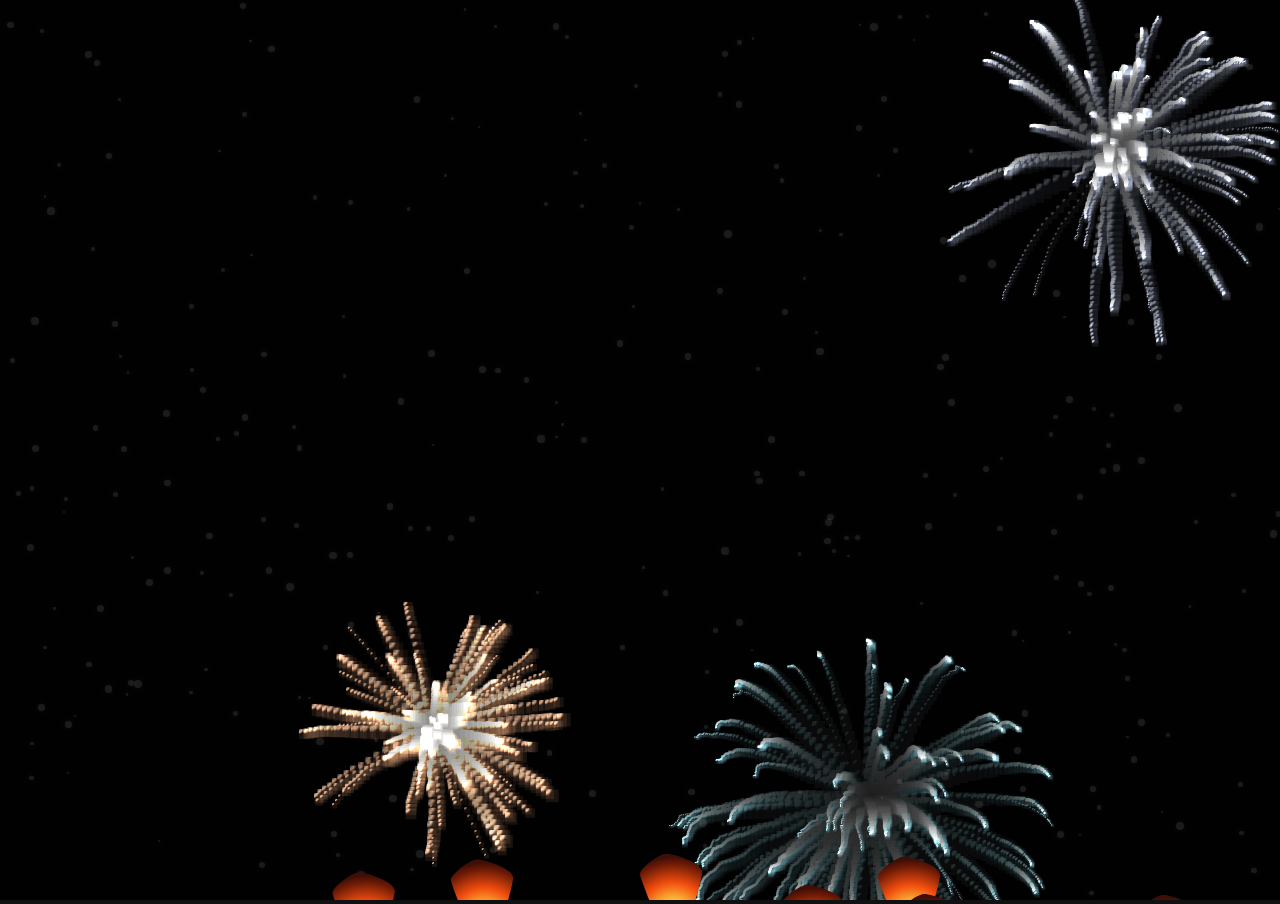
<file: We/sky-lantern/index.html>
<!DOCTYPE html>
<html lang="en">
  <head>
    <meta charset="UTF-8" />
    <meta http-equiv="X-UA-Compatible" content="IE=edge" />
    <meta name="viewport" content="width=device-width, initial-scale=1.0" />
    <title>THE LOVE</title>
    <style>
      @font-face {
        font-family: font;
        src: url(./font.ttf);
      }
      html,
      body {
        height: 100%;
        margin: 0;
        padding: 0;
      }
      body {
        background-color: #111;
        overflow: hidden;
      }
      #fireworks,
      #lanterns {
        position: absolute;
        left: 0;
        top: 0;
        width: 100%;
        height: 100%;
      }
      #lantern {
        cursor: zoom-in;
      }
      .foreign-object {
        position: relative;
        overflow: visible;
      }
      .name {
        display: flex;
        height: 100%;
        width: 100%;
        justify-content: center;
        align-items: center;
        text-align: center;
        font-family: cursive;
        font-weight: bold;
        font-size: 12px;
        color: #f3ec78;
        word-break: break-all;
      }
      .gradient {
        background-color: #f3ec78;
        background-image: linear-gradient(to right, #f3ec78, #e77b9a);
        background-size: 100%;
        -webkit-background-clip: text;
        background-clip: text;
        -moz-background-clip: text;
        -webkit-text-fill-color: transparent; 
        -moz-text-fill-color: transparent;
      }
      #wish {
        position: absolute;
        top: 50%;
        width: 100%;
        transform: translateY(-50%);
        color: #fff;
        text-align: center;
        pointer-events: none;
        overflow: hidden;
      }
      .wish-container {
        display: inline-block;
        font-family: font;
        font-size: 48px;
        padding: 0 12%;
        opacity: 0;
        transform: scale(0);
        transition: opacity 0.6s ease, transform 0.6s ease;
      }
      .wish-container .fans {
        margin-top: 4px;
        font-size: 24px;
        text-align: right;
        word-break: keep-all;
        white-space: nowrap;
      }
      .wish-container .wish {
        flex: 1;
      }
      /* 星星 */
      .star {
        position: absolute;
        background-color: #fff;
        border-radius: 50%;
        opacity: 0.1;
        box-shadow: 0 0 5px 2px rgb(255, 255, 255, 0.2);
        animation: star-twinkle 1s linear infinite alternate;
      }
      @keyframes star-twinkle {
        from {
          opacity: 0.2;
          transform: scale(0.5);
        }
        to {
          opacity: 1;
          transform: scale(1);
        }
      }
    </style>
  </head>
  <body>
    <canvas id="fireworks"></canvas>
    <div id="sky"></div>
    <div id="lanterns">
      <svg
        xmlns="https://www.w3.org/2000/svg"
        preserveAspectRatio="xMidYMid slice"
      >
        <defs>
          <filter id="brightness">
            <feComponentTransfer>
              <feFuncR type="linear" slope="0.3" />
              <feFuncG type="linear" slope="0.3" />
              <feFuncB type="linear" slope="0.3" />
            </feComponentTransfer>
          </filter>
          <g id="lantern" class="lantern">
            <path
              fill="url(#lanternGrad)"
              d="M47.7,61.6c0,2.6-6.3,5.6-14.7,5.6s-14.7-2.9-14.7-5.6c0-2.6,6.3-5.6,14.7-5.6S47.7,58.9,47.7,61.6z
        M26.4,0C19.2,0-1.5,15.1,0.1,21.4C1.6,27.7,15.4,62,15.4,62s0.1,0.1,0.2,0.3c-0.1-0.3-0.1-0.5-0.1-0.8c0-4.7,7.5-8.3,17.4-8.3
        c9.9,0,17.4,3.6,17.4,8.3c0,0.1,0,0.2,0,0.2c2-3.6,10.9-33.1,11.9-42.7C63.3,9.3,34.2,0,26.4,0z"
            />
            <switch>
              <foreignObject
                x="0"
                y="0"
                width="62"
                height="65"
                class="foreign-object"
              >
              <span x="100" class="name span" xmlns="http://www.w3.org/1999/xhtml"></span>
              </foreignObject>
              <text x="0" y="30" class="name"></text>
            </switch>
          </g>
          <radialGradient
            id="lanternGrad"
            cx="33.4551"
            cy="63.1367"
            r="59.6359"
            gradientUnits="userSpaceOnUse"
          >
            <stop offset="0" style="stop-color: #fcffdd"/>
            <stop offset="0.1218" style="stop-color: #fffeb8"/>
            <stop
              class="lanternMid"
              offset="0.2386"
              style="stop-color: #fcf954"
            >
              <animate
                attributeName="stop-color"
                values="#fd9e2e;#fcf954;#fd9e2e;"
                dur="0.3s"
                repeatCount="indefinite"
              ></animate>
            </stop>
            <stop class="flicker" offset="0.5838" style="stop-color: #ff510f">
              <animate
                attributeName="stop-color"
                values="#BF3A0B;#ff510f;#BF3A0B;"
                dur="2.6s"
                repeatCount="indefinite"
              ></animate>
            </stop>
            <stop class="flicker" offset="0.9036" style="stop-color: #501004">
              <animate
                attributeName="stop-color"
                values="#BF3A0B;#501004;#BF3A0B;"
                dur="2.6s"
                repeatCount="indefinite"
              ></animate>
            </stop>

            <stop class="flicker" offset="0.9492" style="stop-color: #3d0a06">
              <animate
                attributeName="stop-color"
                values="#BF3A0B;#3d0a06;#BF3A0B;"
                dur="2.6s"
                repeatCount="indefinite"
              ></animate>
            </stop>
            <stop class="lanternTop" offset="1" style="stop-color: #501004">
              <animate
                attributeName="stop-color"
                values="#290e09;#501004;#290e09;"
                dur="0.3s"
                repeatCount="indefinite"
              ></animate>
            </stop>
          </radialGradient>
        </defs>
        <g class="lanternContainer"></g>
      </svg>
    </div>
    <div id="wish">
      <div class="wish-container">
        <div class="wish gradient"></div>
        <div class="fans gradient"></div>
      </div>
    </div>

    <script src="./utils.js"></script>
    <script src="./sky.js"></script>
    <script src="./tinycolor.js"></script>
    <script src="./fireworks.js"></script>
    <script src="./wishes.js"></script>
    <script src="./lantern.js"></script>
  </body>
</html>
</file>
